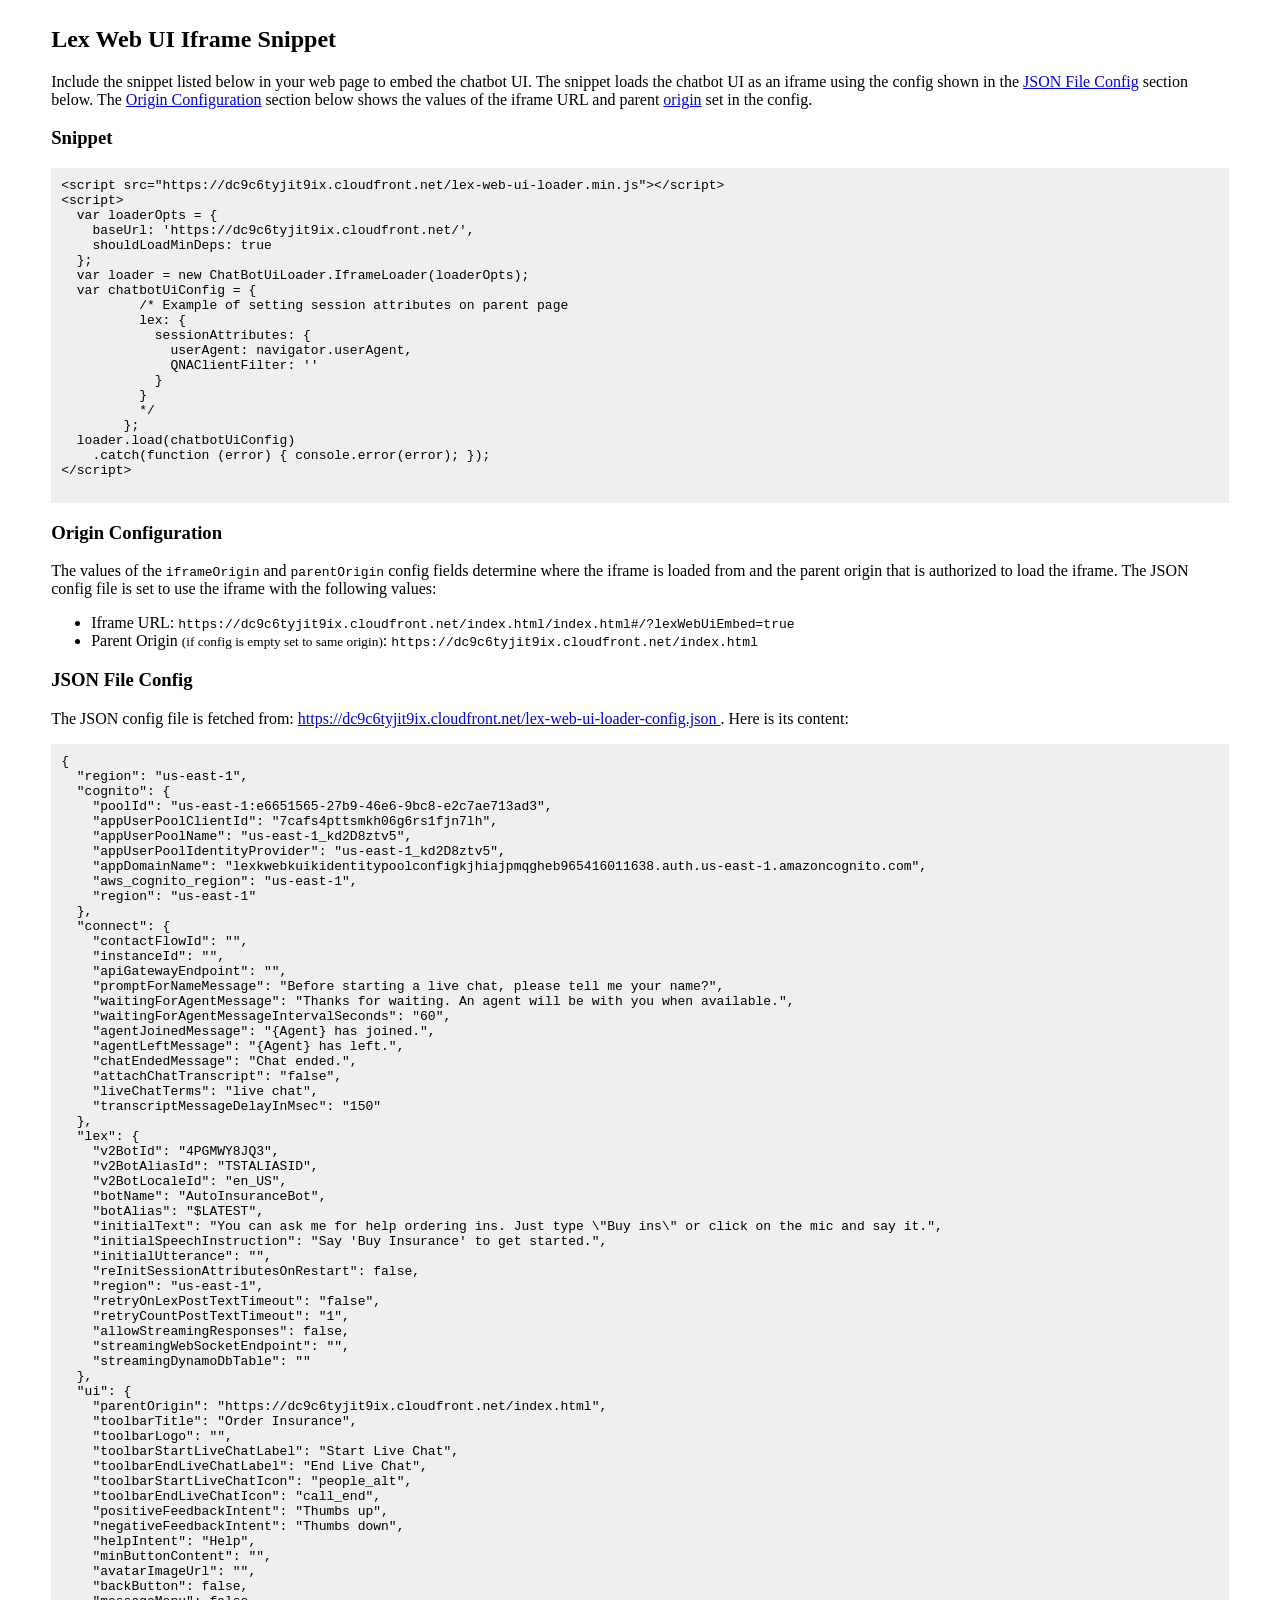
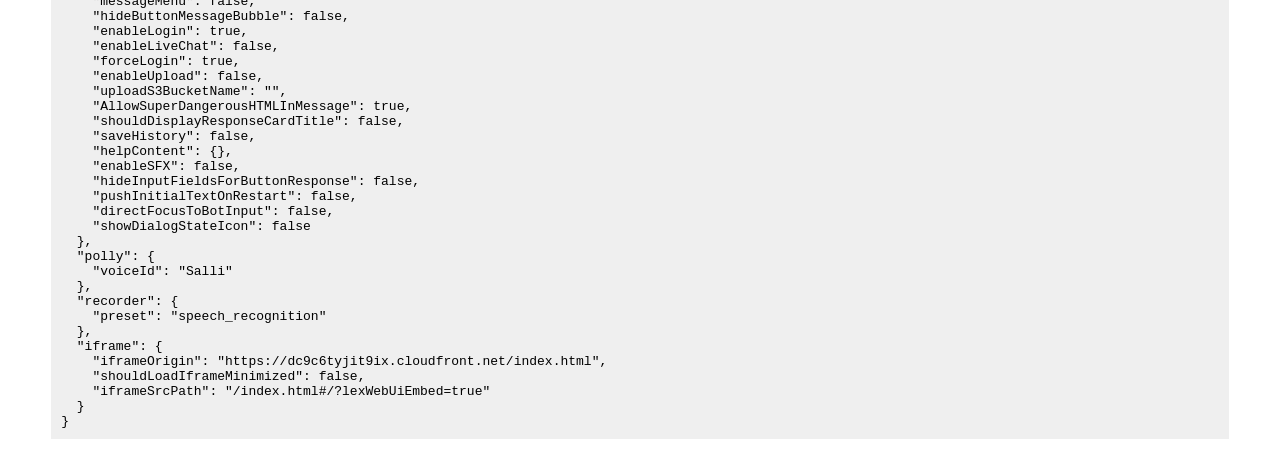
<file: s3webapp/iframe-snippet.html>
<html>
<head>
  <title>Lex Web UI Iframe Snippet</title>
  <style>
    body { margin: 2% 4%; }
    pre { padding: 10px ;background-color: EFEFEF; overflow: auto; }
  </style>
</head>

<body>
  <h2>Lex Web UI Iframe Snippet</h2>

  <p>
    Include the snippet listed below in your web page to embed the chatbot
    UI. The snippet loads the chatbot UI as an iframe using the config
    shown in the
    <a href="#json-file-config">JSON File Config</a> section below.
    The <a href="#origin-configuration">Origin Configuration</a>
    section below shows the values of the iframe URL and parent
    <a href="https://developer.mozilla.org/en-US/docs/Glossary/Origin">
    origin</a> set in the config.
  </p>

  <h3 id="snippet">Snippet</h3>
  <pre>
&lt;script src="https://dc9c6tyjit9ix.cloudfront.net/lex-web-ui-loader.min.js"&gt;&lt;/script&gt;
&lt;script&gt;
  var loaderOpts = {
    baseUrl: 'https://dc9c6tyjit9ix.cloudfront.net/',
    shouldLoadMinDeps: true
  };
  var loader = new ChatBotUiLoader.IframeLoader(loaderOpts);
  var chatbotUiConfig = {
          /* Example of setting session attributes on parent page
          lex: {
            sessionAttributes: {
              userAgent: navigator.userAgent,
              QNAClientFilter: ''
            }
          }
          */
        };
  loader.load(chatbotUiConfig)
    .catch(function (error) { console.error(error); });
&lt;/script&gt;
  </pre>

  <h3 id="origin-configuration">Origin Configuration</h3>
  <p>
    The values of the <code>iframeOrigin</code> and
    <code>parentOrigin</code> config fields determine where the iframe
    is loaded from and the parent origin that is authorized to load
    the iframe. The JSON config file is set to use the iframe with the
    following values:
  </p>
  <ul>
    <li><label>Iframe URL: </label><code id="iframe-url"></code></li>
    <li><label>Parent Origin <small>(if config is empty set to same
      origin)</small>: </label><code id="parent-origin"></code></li>
  </ul>

  <h3 id="json-file-config">JSON File Config</h3>
  <p>
    The JSON config file is fetched from:
    <a href="https://dc9c6tyjit9ix.cloudfront.net/lex-web-ui-loader-config.json">
      https://dc9c6tyjit9ix.cloudfront.net/lex-web-ui-loader-config.json
    </a>. Here is its content:
  </p>
  <pre id="loader-config"></pre>

  <script>
    fetch('lex-web-ui-loader-config.json')
      .then(response => response.json())
      .then((config) => {
        const iframeOrigin =
          (config && 'iframe' in config && config.iframe.iframeOrigin) || '';
        const iframeSrcPath =
          (config && 'iframe' in config && config.iframe.iframeSrcPath) || '';
        document.getElementById('iframe-url').textContent =
          iframeOrigin + iframeSrcPath;

        const parentOrigin =
          (config && 'ui' in config && config.ui.parentOrigin) || window.location.origin;
        document.getElementById('parent-origin').textContent =
          parentOrigin;

        document.getElementById('loader-config').textContent =
          JSON.stringify(config, null, 2);
      })
      .catch(error => console.error(error));
  </script>
</body>
</html>
</file>
